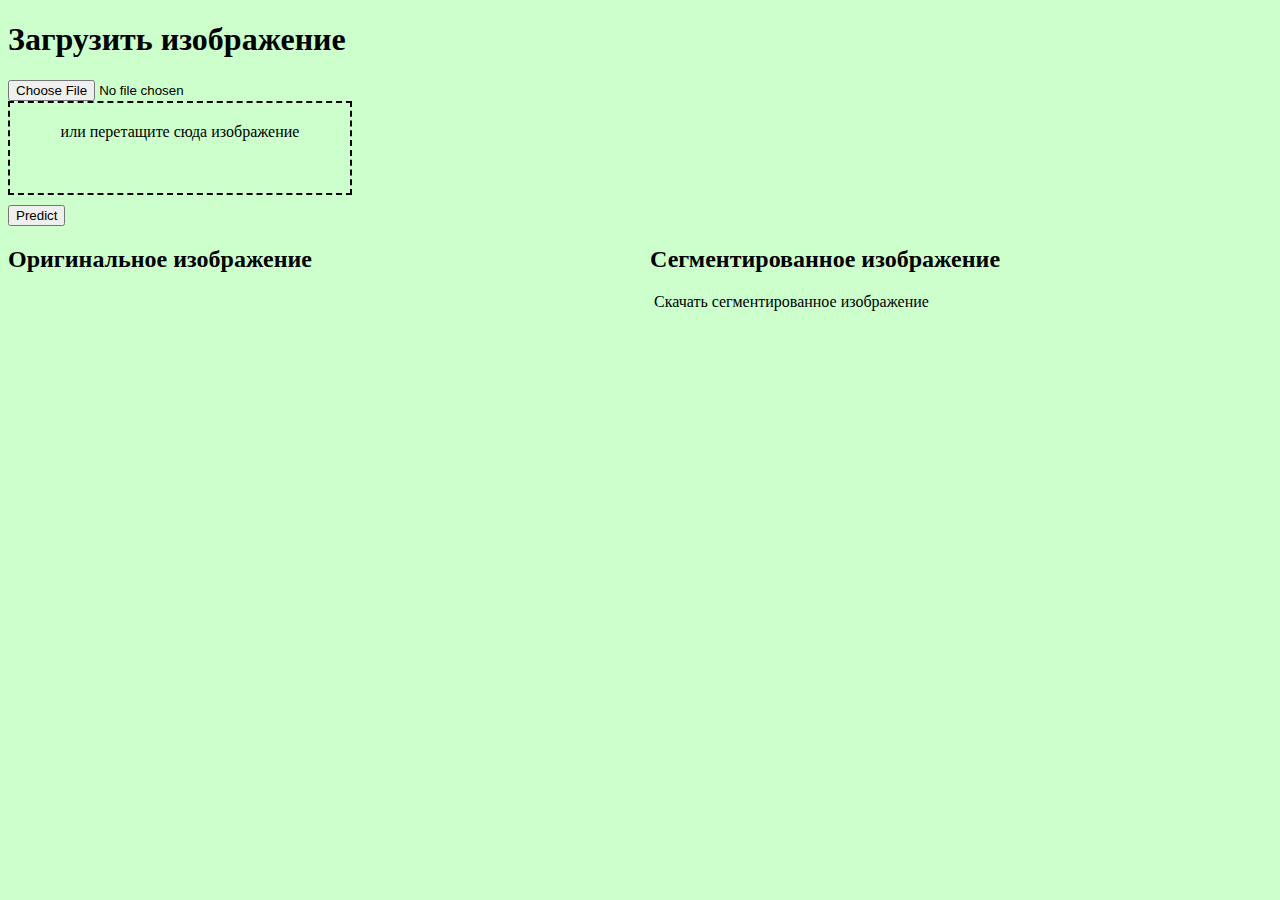
<file: 6.Web_Client /index.html>
<!DOCTYPE html>
<html>
<head>
    <meta charset="UTF-8">
    <meta http-equiv="X-UA-Compatible" content="IE=edge">
    <meta name="viewport" content="width=device-width, initial-scale=1.0">
    <title>Сегментация изображения</title>
    <style>
        #imageContainer {
            display: flex;
            flex-wrap: wrap;
            max-width: 660px;
            margin: 0 auto;
        }

        #originalImageContainer {
            width: 640px;
            margin-right: 10px;
        }

        #segmentedImageContainer {
            width: 640px;
            margin-left: 10px;
        }

        img {
            max-width: 100%;
        }

        #dropZone {
            border: 2px dashed black;
            padding: 20px;
            text-align: center;
            cursor: pointer;
            margin-bottom: 10px;
            width: 300px;
            height: 50px; /* Добавляем высоту, чтобы активировать область */
        }

        #predictButton {
            margin-left: 10px;
        }

        .image-container {
            display: flex;
            flex-direction: row;
        }

        .image-container img {
            max-width: 640px;
        }

    </style>
</head>
<body style="background-color: rgb(204, 255, 204);">
    <div>
        <h1>Загрузить изображение</h1>
        <input type="file" id="fileInput" accept=".jpg,.jpeg,.png">
        <div id="dropZone">или перетащите сюда изображение</div>
        <button onclick="predict()">Predict</button>
    </div>
    <div class="image-container">
        <div id="originalImageContainer">
            <h2>Оригинальное изображение</h2>
            <!-- Устанавливаем максимальную ширину 320 пикселей для изображения -->
            <img id="originalImage">
        </div>
        <div id="segmentedImageContainer">
            <h2>Сегментированное изображение</h2>
            <!-- Устанавливаем максимальную ширину 320 пикселей для изображения -->
            <img id="segmentedImage">
            <a id="downloadLink" download="segmented.png">Скачать сегментированное изображение</a>
        </div>
    </div>
    <script>
        const dropZone = document.getElementById("dropZone");
        const originalImage = document.getElementById("originalImage");
        const segmentedImage = document.getElementById("segmentedImage");
        const downloadLink = document.getElementById("downloadLink");


        let currentFile = null;

        function handleFile(file) {
            currentFile = file;
            const reader = new FileReader();
            reader.readAsDataURL(file);
            reader.onload = function() {
                originalImage.src = reader.result;
            };
        }

        function handleDrop(e) {
            e.preventDefault();
            const file = e.dataTransfer.files[0];
            handleFile(file);
        }


        function dataURLtoFile(dataurl, filename) {
            let arr = dataurl.split(','),
                mime = arr[0].match(/:(.*?);/)[1],
                bstr = atob(arr[1]),
                n = bstr.length,
                u8arr = new Uint8Array(n);

            for (let i = 0; i < n; i++) {
                u8arr[i] = bstr.charCodeAt(i);
            }
            return new File([u8arr], filename, { type: mime });
        }


        async function predict() {
            if (!originalImage.src) {
                console.error("No image selected.");
                return;
            }

            // Отправить оригинальное изображение на сервер для сегментации
            const formData = new FormData();
            formData.append("image", dataURLtoFile(originalImage.src, "input.png"));

            try {
                const response = await fetch("http://51.250.26.141:8001/process_image", {
                    method: "POST",
                    body: formData
                });


                if (!response.ok) {
                    throw new Error(`HTTP error ${response.status}`);
                }

                // Получить сегментированное изображение и установить его как src у segmentedImage
                const blob = await response.blob();
                const blobUrl = URL.createObjectURL(blob);
                segmentedImage.src = blobUrl;
                downloadLink.href = blobUrl;
            } catch (error) {
                console.error(error);
            }
        }



        fileInput.addEventListener("change", function() {
            handleFile(this.files[0]);
        });

        dropZone.addEventListener("dragover", function(e) {
            e.preventDefault();
        });

        dropZone.addEventListener("drop", handleDrop);
    </script>
</body>
</html>
</file>
